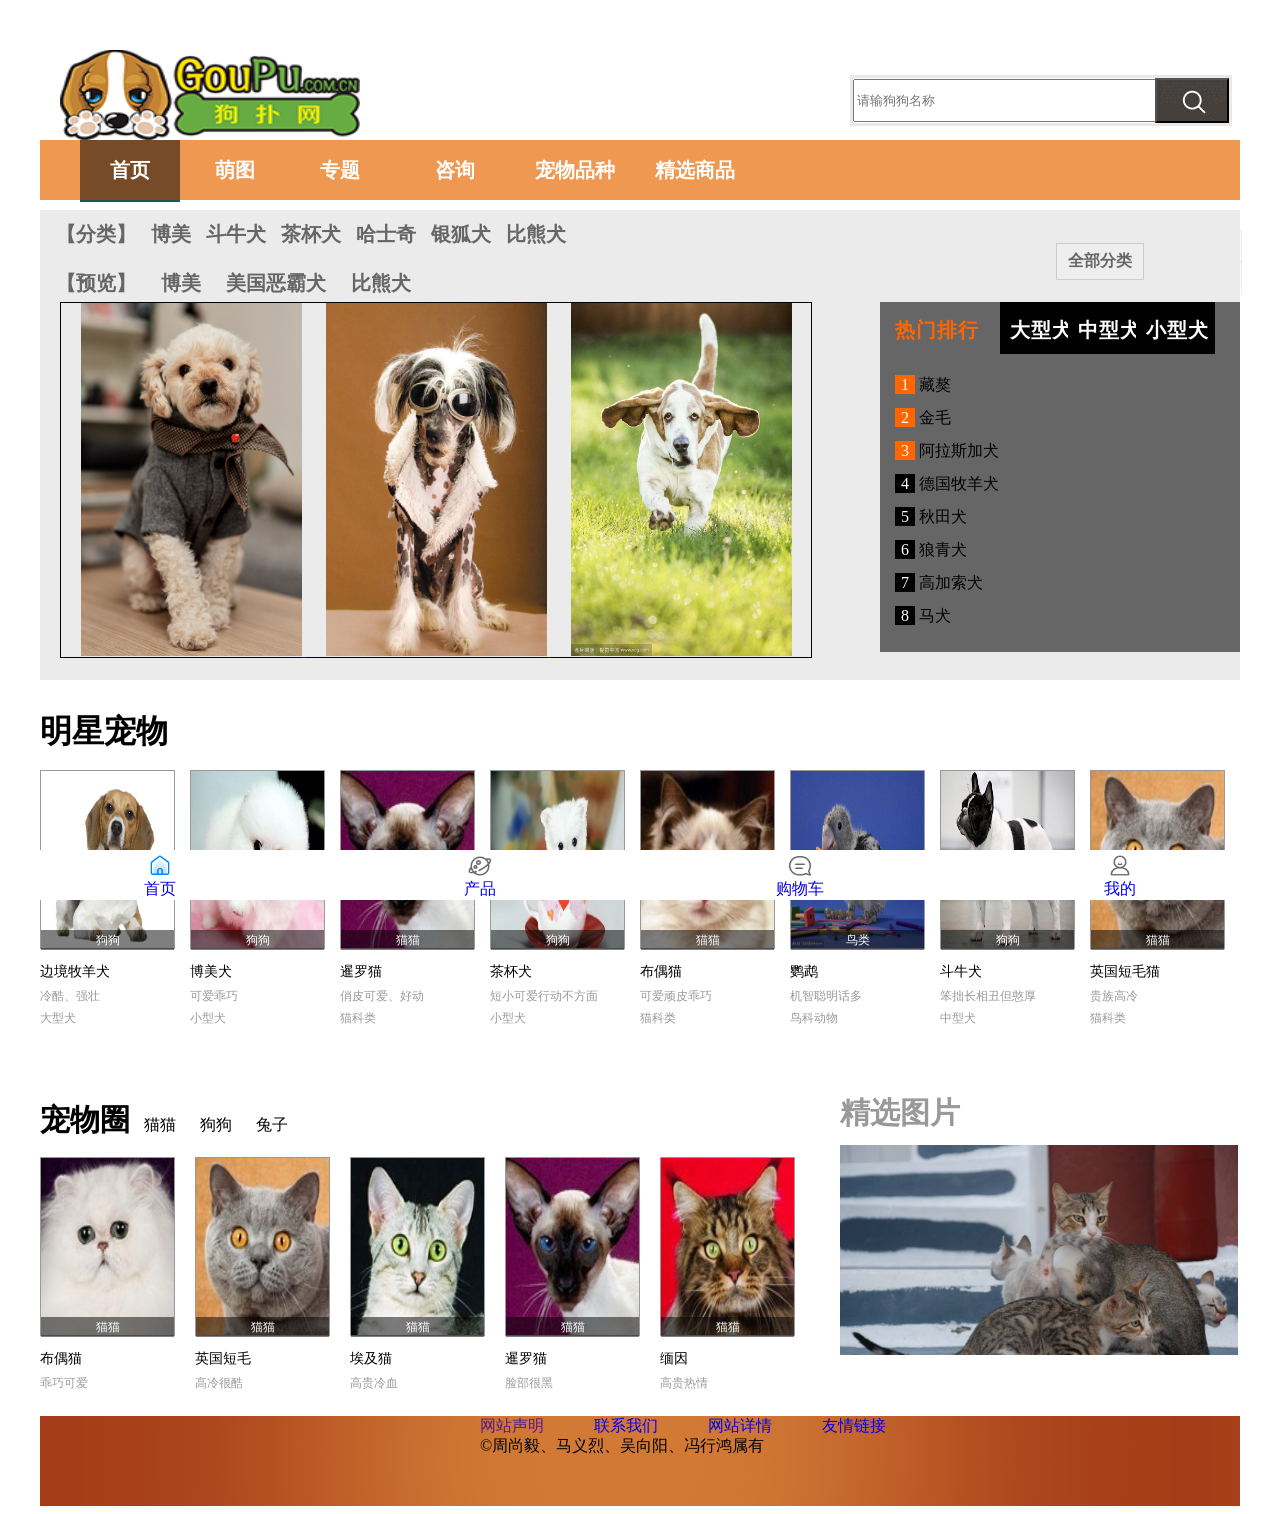
<file: index.html>
<!DOCTYPE html>
<html>
	<head>
		<meta charset="UTF-8">
		<meta name="viewport" content="width=device-width, initial-scale=1.0">
		<link rel="stylesheet" href="/css/index.css">
		<title>宠物网</title>
        <script type="text/javascript" src="/js/jquery-3.2.1.js" ></script>
		<script>
			$(document).ready(function(){
				$(".brick").find(".mask").hide();
				
				$(".brick").hover(function(){
					$(".brick").find(".mask").show();
					$(this).find(".mask").hide();
				},function(){
					$(".brick").find(".mask").hide();
				});
			});
			
			
			
			function showtab(n){
				var t1 = document.getElementById("tab1");
				var t2 = document.getElementById("tab2");
				var t3 = document.getElementById("tab3");
				var t4 = document.getElementById("tab4");
				var t5 = document.getElementById("tab5");
				var t6 = document.getElementById("tab6");
				
				
				
				var arrL = document.getElementsByTagName(".right span")
				var arrL = document.getElementsByTagName(".lianzaibiao span");
				
				
				t1.style.display = "none";
				t2.style.display = "none";
				t3.style.display = "none";
				t4.style.display = "none";
				t5.style.display = "none";
				t6.style.display = "none";
				
				
			
				
				
				if(n==1){
					t1.style.display = "block";	
					t4.style.display = "block";	
				} 
				if(n==2){
					t2.style.display = "block";	
					t4.style.display = "block";
				} 
				if(n==3){
					t3.style.display = "block";
					t4.style.display = "block";
				} 
				
				if(n==4){
					t4.style.display = "block";	
					t1.style.display = "block";
				} 
				if(n==5){
					t5.style.display = "block";	
					t1.style.display = "block";
				} 
				if(n==6){
					t6.style.display = "block";
					t1.style.display = "block";
				} 
				
			}
            $(function(){
				setInterval(function(){
					changeList("right");
				},2200);
			});
			var index = 0;  //当前显示图片的序号
			function changeList(x){
				if(!isNaN(x)){
					index = x;
				}else if(x=="left"){
					index --;
					if(index <0)
					    index = 2;
				}else if(x =="right"){
					index ++;
					if(index > 2)
					    index = 0;
				}
				var len = - index * 398 + "px";
				$(".slide").animate({
					marginLeft:len
				});
			}
			
			
			$(document).ready(function(){
			$(".one,.two").find(".mask").hide();
            $(function(){
				$(".one,.two").hover(function(){
					$(this).find(".mask").show();
				},function(){
					$(this).find(".mask").hide();
				});
			});

            });
                       
           
           $(document).ready(function(){
				$(".box form").on("click",function(){
					$(".box").show("#xialacaidan");
				});
			});
           
			var i="欢迎来到狗扑网"; 
			alert(i);
						
		</script>
	</head>
	<body> 
		<div class="box">
            <div class="container">
            	<img class="one" src="/img/06.png" width="300px" height="90px" alt="宠物网 Logo">       
                <form>
                <input class="pu" name="Text1" type="text" placeholder="请输狗狗名称"/>
                <input class="sou" name="Button1" type="button" value=" " />
                </form>
                <ul>
                    <li class="shou">首页</li>
                    <li><a href="#">萌图</a></li>
                    <li><a href="#">专题</a></li>
                    <li class="byl"><a href="#" >咨询</a></li>
                    <li class="byl"><a href="#"  target="_blank" >宠物品种</a></li>
                    <li class="byl"><a href="lists.html" >精选商品</a></li>
                </ul>
            </div>
            
            <div class="main">
                <ul class="a">
                	<li>【分类】</li>
                    <li>博美</li>
                    <li>斗牛犬</li>
                    <li>茶杯犬</li>
                    <li>哈士奇</li>
                    <li>银狐犬</li>
                    <li>比熊犬</li>
                
                    <li class="shen">
                    	<a href="#">全部分类</a>
                    </li>
                </ul>
                <ul class="b">
                	<li>【预览】</li> 
                	<li>
                		<a href="#">博美</a>
                	    <ul>
                	    	<li>
                	    		<img src="/img/01.jpg" width="220px" height="200px">
                	    		<h1>博美犬</h1>
                	    		<span>￥2200</span>
                	    	</li>
                	    </ul>
                	</li>
                	<li>
                		<a href="#">美国恶霸犬</a>
                	    <ul>
                	    	<li>
                	    		<img src="/img/02.jpg" width="220px" height="200px">
                	    		<h1>美国恶霸犬</h1>
                	    		<span>￥2000</span>
                	    	</li>
                	    </ul>
                	</li>
                	<li>
                		<a href="#">比熊犬</a>
                	    <ul>
                	    	<li>
                	    		<img src="/img/03.jpg" width="220px" height="200px">
                	    		<h1>比熊犬</h1>
                	    		<span>￥1500</span>
                	    	</li>
                	    </ul>
                	</li>
                </ul>
                <div class="zhezhao">
                	<a class="brick" href="#" id="b1">
                        <img src="/img/08.jpg" /> 
                        <div class="mask"></div>
                    </a>
                    <a class="brick" href="#" id="b1">
                        <img src="/img/12.jpg" /> 
                        <div class="mask"></div>
                    </a>
                    <a class="brick" href="#" id="b1">
                        <img src="/img/36.jpg" /> 
                        <div class="mask"></div>
                    </a>
                </div>
                <div class="right">
                    <p>热门排行 
                    	<span onmouseover="showtab(1)">大型犬</span>
                    	<span onmouseover="showtab(2)">中型犬 </span>
                        <span onmouseover="showtab(3)">小型犬</span>
                    </p>
                    <div id="tab1" class="content">
                    <ul>
                        <li><strong>1</strong> 藏獒</li>
                        <li><strong>2</strong> 金毛</li>
                        <li><strong>3</strong> 阿拉斯加犬</li>
                        <li><em>4</em> 德国牧羊犬</li>
                        <li><em>5</em> 秋田犬</li>
                        <li><em>6</em> 狼青犬</li>
                        <li><em>7</em> 高加索犬</li>
                        <li><em>8</em> 马犬</li>
                    </ul>
                    
                    </div>
                    <div id="tab2" class="content none">
                    <ul>
                        <li><strong>1</strong> 哈士奇</li>
                        <li><strong>2</strong> 拉布拉多</li>
                        <li><strong>3</strong> 边境牧羊犬</li>
                        <li><em>4</em> 法国斗牛犬</li>
                        <li><em>5</em> 萨摩耶</li>
                        <li><em>6</em> 比特犬</li>
                        <li><em>7</em> 柴犬</li>
                        <li><em>8</em> 可卡犬</li>
                    </ul>
                    
                    </div>
                    <div id="tab3" class="content none">
                    <ul>
                        <li><strong>1</strong> 泰迪犬</li>
                        <li><strong>2</strong> 茶杯犬</li>
                        <li><strong>3</strong> 贵宾犬</li>
                        <li><em>4</em> 博美犬</li>
                        <li><em>5</em> 比熊犬</li>
                        <li><em>6</em> 吉娃娃</li>
                        <li><em>7</em> 蝴蝶犬</li>
                        <li><em>8</em> 柯基犬</li>
                    </ul>
                    </div>
                </div>
            </div>
            
           
            <div class="mxcw">
                <h1>明星宠物</h1>
                <div class="slide1">
                  <div class="list1">
                <ul>
                	<li>
                		<img src="/img/07.jpg" width="133px" height="177px"/>
                		<p class="dingwei">狗狗</p>
                		<p class="timu">边境牧羊犬</p>
                		<p>冷酷、强壮</p>
                		<p>大型犬</p>
                	</li>
                	<li> 
                		<img src="/img/01.jpg" width="133px" height="177px"/>
                		<p class="dingwei">狗狗</p>
                		<p class="timu">博美犬</p>
                		<p>可爱乖巧</p>
                		<p>小型犬</p>
                	</li>
                	<li>
                		<img src="/img/13.jpg" width="133px" height="177px"/>
                		<p class="dingwei">猫猫</p>
                		<p class="timu">暹罗猫</p>
                		<p>俏皮可爱、好动</p>
                		<p>猫科类</p>
                	</li>
                	<li>
                		<img src="/img/05.jpg" width="133px" height="177px"/>
                		<p class="dingwei">狗狗</p>
                		<p class="timu">茶杯犬</p>
                		<p>短小可爱行动不方面</p>
                		<p>小型犬</p>
                	</li>
                	<li>
                		<img src="/img/14.jpg" width="133px" height="177px"/>
                		<p class="dingwei">猫猫</p>
                	    <p class="timu">布偶猫</p>
                		<p>可爱顽皮乖巧</p>
                		<p>猫科类</p>
                	</li>
                	<li>
                		<img src="/img/11.jpg" width="133px" height="177px"/>
                		<p class="dingwei">鸟类</p>
                		<p class="timu">鹦鹉</p>
                		<p>机智聪明话多</p>
                		<p>鸟科动物</p>
                	</li>
                	<li>
                		<img src="/img/04.jpg" width="133px" height="177px"/>
                		<p class="dingwei">狗狗</p>
                		<p class="timu">斗牛犬</p>
                		<p>笨拙长相丑但憨厚</p>
                		<p>中型犬</p>
                	</li>
                	<li>
                		<img src="/img/15.jpg" width="133px" height="177px"/>
                		<p class="dingwei">猫猫</p>
                		<p class="timu">英国短毛猫</p>
                		<p>贵族高冷</p>
                		<p>猫科类</p>
                	</li>
                </ul>
                </div>             
                </div>  
            </div>
            
            
            
                <div class="cwq">
            	    <div class="up">
            	        <strong>宠物圈</strong>
            	        <span onmouseover="showtab(4)">猫猫</span>
            	        <span onmouseover="showtab(5)">狗狗</span>
            	        <span onmouseover="showtab(6)">兔子</span>
            	       
            	        
            	    </div>
            	    <div id="tab4" class="content">
            	    <ul>
            		    <li>
                		    <img src="/img/16.jpg" width="133px" height="177px"/>
                		    <p class="dingwei">猫猫</p>
                		    <p class="timu">布偶猫</p>
                		    <p>乖巧可爱</p>                		    
                	    </li>
                	    <li>
                		    <img src="/img/15.jpg" width="133px" height="177px"/>
                		    <p class="dingwei">猫猫</p>
                		    <p class="timu">英国短毛</p>
                		    <p>高冷很酷</p>               		    
                	    </li>
                	    <li>
                		    <img src="/img/17.jpg" width="133px" height="177px"/>
                		    <p class="dingwei">猫猫</p>
                		    <p class="timu">埃及猫</p>
                		    <p>高贵冷血</p>
                        </li>
                    	<li>
                		    <img src="/img/13.jpg" width="133px" height="177px"/>
                		    <p class="dingwei">猫猫</p>
                		    <p class="timu">暹罗猫</p>
                		    <p>脸部很黑</p>    
                	    </li>
                	    <li>
                		    <img src="/img/18.jpg" width="133px" height="177px"/>
                		    <p class="dingwei">猫猫</p>
                	        <p class="timu">缅因</p>
                		    <p>高贵热情</p>
                	    </li>
                    </ul>
                   </div>
                   <div id="tab5" class="content none">
            	    <ul>
            		    <li>
                		    <img src="/img/19.jpg" width="133px" height="177px"/>
                		    <p class="dingwei">狗狗</p>
                		    <p class="timu">哈士奇</p>
                		    <p>外表很酷但很傻</p>
                	    </li>
                	    <li>
                		    <img src="/img/20.jpg" width="133px" height="177px"/>
                		    <p class="dingwei">狗狗</p>
                		    <p class="timu">藏獒</p>
                		    <p>强壮凶猛</p>
                	    </li>
                	    <li>
                		    <img src="/img/21.jpg" width="133px" height="177px"/>
                		    <p class="dingwei">狗狗</p>
                		    <p class="timu">贵宾犬</p>
                		    <p>短小精悍</p>
                	    </li>
                	    <li>
                		    <img src="/img/22.jpg" width="133px" height="177px"/>
                		    <p class="dingwei">狗狗</p>
                		    <p class="timu">松狮犬</p>
                		    <p>毛很多</p>
                	    </li>
                	    <li>
                		    <img src="/img/23.jpg" width="133px" height="177px"/>
                		    <p class="dingwei">狗狗</p>
                	        <p class="timu">秋田犬</p>
                		    <p>可爱好玩</p>
                	    </li>
                    </ul>
                   </div>
                   <div id="tab6" class="content none">
            	    <ul>
            		    <li>
                		   <img src="/img/24.jpg" width="133px" height="177px"/>
                		    <p class="dingwei">兔子</p>
                		    <p class="timu">荷兰侏儒兔</p>
                		    <p>可爱</p>     
                	        </li>
                	        <li>
                		        <img src="/img/25.jpg" width="133px" height="177px"/>
                		        <p class="dingwei">兔子</p>
                		        <p class="timu">迷你垂耳兔</p>
                		        <p>耳朵很大</p>
                	        </li>
                	        <li>
                		        <img src="/img/26.jpg" width="133px" height="177px"/>
                		        <p class="dingwei">兔子</p>
                	            <p class="timu">荷兰垂耳兔</p>
                		        <p>耳朵很大</p>
                	        </li>
                    	<li>
                		        <img src="/img/27.jpg" width="133px" height="177px"/>
                		        <p class="dingwei">兔子</p>
                		        <p class="timu">荷兰兔</p>
                		        <p>来自荷兰</p>
                	        </li>
                	        <li>
                		        <img src="/img/28.jpg" width="133px" height="177px"/>
                		        <p class="dingwei">兔子</p>
                	            <p class="timu">巨型安哥拉兔</p>
                		        <p>很大一只</p>
                	        </li>
                    </ul>
                   </div>
                   
                   
                <div class="jxtp">
                	<p><strong>精选图片</strong></P>
                	<div class="flow">
                	    <div class="slide">
                		    <div class="list">
                	            <p><img src="/img/32.jpg" width="398px" height="266px"/></p>
                	        </div>
                	        <div class="list">
                	            <p><img src="/img/33.jpg" width="398px" height="266px"/></p>
                	        </div>
                	        <div class="list">
                	            <p><img src="/img/34.jpg" width="398px" height="266px"/></p>
                	        </div>
                	    </div>
                	</div>
                </div>
            </div>
           
            <div id="footer">   
            <ul>    
            <li> <a href="">网站声明</a></li>    
            <li><a href="#">联系我们</a></li>    
            <li><a href="#">网站详情</a></li>    
            <li><a href="#">友情链接</a></li>  <br>
			<li>©周尚毅、马义烈、吴向阳、冯行鸿属有</li>  
            </ul>    
            <br/>    
               
            </div> 
			<section class="tabbar-box">
				<a href="#">
					<span></span>
					<span>首页</span>
				</a>
				<a href="#">
					<span></span>
					<span>产品</span>
				</a>
				<a id="linkcart" href="JavaScript:;">
					<span></span>
					<span>购物车</span>
				</a>
				<a id="usercenter" href="JavaScript:;">
					<span></span>
					<span>我的</span>
				</a>
			</section>
		
	</body>
</html>
</file>
<file: css/index.css>
.box {
	            width: 1200px;
	            margin: auto;
	            position: relative;
                max-width: 1200px;
                 min-width: 1200px;
            }
            .main .right ul {
	            float: left;
	            list-style-type: none;
            }
            .main .right ul li em {
	            font-style: normal;
	            padding:1px 6px; 
	            background-color: #000;
	            color: #FFF;
            }
            .main .right { 
	            float: left;
	            width: 360px;
	            height: 350px;
	            background-color: #666;
	            margin-top: 8px;
	            float:right;
            }
			.none{
				display:none ;
		    }
            .main .right ul li {
	            margin-left: -25px;
	            margin-bottom: 12px;
            	margin-top: 5px;
            }
            .main .right ul li:hover{
            	color: #fff;
            }
            .main .right .k em{
            	font-size: 15px;
            	padding: 2px;
            }
            .main .right p {
	            font-size: 20px;
	            color: #F60;
	            font-weight: bold;
	            margin: 0;
	            margin-left: 15px;
            }
            .main .right span {
	            background-color: #000;
	            color: #FFF;
	            font-weight: bold;
	            padding:15px 6px 10px 10px;
	            display: inline-block;
	            margin-right: -32px;
	            margin-left: 15px;
            }
            .main .right span:hover{
            	color: #FF6600;
            }
            .main .zhezhao{
            	width:750px;
            	height:354px;
            	border: 1px solid #000;
            	margin-top:8px;
            	margin-right: 30px;
            	margin-left: 20px;
            	position: absolute;
            	float: left;
            }
            .main .zhezhao img{
	            margin-left: 20px;
            }
			.main .zhezhao #b1{
				width:221px;
				height:353px;
				position: relative;
				top:0;
				left:0;
			}
			.main .zhezhao #b1 img{
				width:221px;
				height:353px;
			}
			.main .zhezhao #b1 .mask{
				width:221px;
				height:355px;
				position:absolute;
				top:-340px;
				left:20px;
				background: rgba(0,0,0,0.6);
				z-index: 100;
			}
			.main .zhezhao #b2{
				width:222px;
				height:353px;
				position: absolute;
				top:0;
				left:261px;
			}
			.main .zhezhao #b2 img{
				width:222px;
				height:353px;
			}
			.main .zhezhao #b2 .mask{
				width:222px;
				height:353px;
				position:absolute;
				top:0;
				left:0;
				background: rgba(0,0,0,0.6);
				z-index: 100;
			}
			.main .zhezhao #b3{
				width:259px;
				height:354px;
				position: absolute;
				top:0;
				left:503px;
			}
			.main .zhezhao #b3 img{
				width:259px;
				height:354px;
			}
			.main .zhezhao #b3 .mask{
				width:259px;
				height:354px;
				position:absolute;
				top:0;
				left:0;
				background: rgba(0,0,0,0.6);
				z-index: 100;
			}
            .main {
            	width:1200px;
	            height: 450px;
	            background-color: #EBEBEB;
	            padding-top: 20px;
	            
            }
            .main .a{
            	list-style: none;
            	margin: 0;
            	padding: 0;
                width:1200px;
                height:30px;
                border: 1px solid #EBEBEB;
            }
            .main .a li{
            	float: left;
            	margin-left: 15px;
            	font-size: 20px; 
            	color: #666;   
            	font-weight: bold;
            	margin-top:-10px;	
            }
            .main .b li:hover{
            	color: #FF6600;
            }
            .main .a li:hover{
            	color: #FF6600;
            }
             .main .b{
             	list-style: none;
            	margin: 0;
            	padding: 0;
            	width:1200px;
                height:30px;
                border: 1px solid #EBEBEB;
            }
            .main .b li{           	
            	float: left;
            	margin-left: 15px;
            	margin-right: 10px;
            	font-size:20px; 
            	color: #666; 
            	font-weight: bold; 
            	margin-top:-10px; 
            }
             .main .b li a{
            	text-decoration: none;
            	color: #666; 
            }
             .main .b li a:hover{
            	color: #FF6600;
            }
            .b > li > ul{
				display: none;
				position: absolute;
				z-index: 999;
				list-style: none;
				margin-top:20px;
				margin-left: -10px;
			}
			.b > li:hover ul{
				display: block;
			}
			.b > li > ul > li{
				width:220px;
				height:260px;
				background: #fff;
				padding: 10px;
			}
			.b h1{
				font-size: 18px;
				font-weight:800;
			}
			.b span{
				font-size: 20px;
				font-weight: bold;
				color: #000;
				float: right;
				margin-top: -31px;
			}
			.b h3{
				font-size:13px;
				color:#000;
				font-weight: normal;
			}
            .main .a .shen a{
            	text-decoration: none;
            	color: #666;
            	margin-top: 5px;
            	margin-left:1000px;
            	font-size: 16px;
                display:inline-block;
                border: 1px solid #ccc;
                padding:7px 11px;
                background:#EEEEEE;
            }
            .main .a .shen a:hover{
            	color: #fff;
            	background:#EF9851;
            	border: 1px solid #fff;
            }
            .one{
            	float: left;
            }
            .two{
            	float: right;
            }
            
            .container {
	            height: 170px;
	            position: relative;
	            margin-top: 40px;
            }
            .container .one{
            	margin-top:10px;
            	margin-left:20px;
            	margin-right: 10px;
            	z-index: 10px;
            	
            }
            .container img{
            	margin-top: 10px;
            }
            .container .pu{
            	width:300px;
            	height:37px;           	
            }
 
            .container .sou{
            	height:45px;
            	width:74px;
            	background-image: url(../img/55.jpg);
            	margin-left: -10px;      	
            }
            .container .sou:hover{
            	background-image: url(../img/56.jpg);
            }
            .main p {
	            font-size: 14px;
	            letter-spacing: 1px;
            }
            .container ul {
            	margin-top:-0px;
	            list-style-type: none;
	            background-color: #EF9851;
	            width: 1160px;
	            height: 60px;
	            float:left;
	           
            }
            .container ul li {
	            color: #FFF;
	            font-size: 20px;
	            font-weight: bolder;
	            float: left;
	            line-height: 60px;
	            margin-right: 5px;
	            width:100px;
	            text-align: center;
            }
            .container .byl{
            	margin-left: 10px;
            	margin-right: 10px;
            }
            .container .shou{
            	border-bottom: 2px solid #255;
            	background: rgba(0,0,0,0.5);
            }
            .container ul li:hover{
            	background: rgba(0,0,0,0.5);
            }
            
            .container li a{
            	text-decoration: none;
            	color: #fff;
            }

            .container form {
	            float: right;
	            border: 3px solid #ece8e6;
	            margin-top: 35px;
	            margin-right:8px;
	            margin-bottom: 5px;
            }
            
            .main .right ul li strong {
	            font-weight: normal;
	            padding:1px 6px;
	            background-color: #F60;
	            color: #FFF;
            }
           
            .mxcw{
            	width:1200px;
            	height:400px;
            	margin-top: 20px;
            	overflow: hidden;
            	position: relative;
            }
            .slide1{
				width:3600px;
				height:400px;
				
			}
			.list1{
				width:1200px;
				height:400px;
				float: left;
			}
            .mxcw h1{
            	margin: 0;
            	padding: 0;
            	margin-top: 10px;
            }
            .mxcw ul{
            	list-style: none;
            	padding: 0;
            	
            }
            .mxcw ul li{
            	float: left;
            	margin-right: 15px;
            	font-size: 12px;
            }
            .mxcw img{
            	position: relative;
            	border: 1px solid #999;
            }
             .mxcw img:hover{
            	border: 1px solid #FF6600;
            }
            .mxcw .dingwei{
            	position: absolute;
				width:133px;
				height:20px;
				line-height: 20px;
				text-align: center;
				background:rgba(0,0,0,0.5);
				color: #fff;
				margin-top:-23px;
				margin-left: 1px;
            }
            .mxcw .timu{
            	font-size: 14px;
            	color: #000;
            }
            .mxcw p{
            	color: #999;
            	line-height: 10px;
            }
         
            .cwq{
            	width:1200px;
            	height:300px;
            }
            .cwq ul{
            	list-style: none;
                margin-left:-40px;
            }
            .cwq ul li{
            	float: left;
            	font-size: 12px;
            	margin-right: 20px;
            }
            .cwq li img{
            	border: 1px solid #999;
            	position: relative;
            }
            .cwq li img:hover{
            	border: 1px solid #FF6600;               
            }
            .cwq .dingwei{
            	position: absolute;
				width:133px;
				height:20px;
				line-height: 20px;
				text-align: center;
				background:rgba(0,0,0,0.5);
				color: #fff;
				margin-top:-23px;
				margin-left: 1px;
            }
            .cwq .timu{
            	font-size: 14px;
            	color: #000;
            }
            .cwq p{
            	color: #999;
            	line-height: 10px;
            }
            .cwq .up{
            	clear: both;	
            }
            .cwq .up strong{
            	font-size: 30px;
            }
            
            .cwq .up span{
            	
            	display: inline-block; 
            	padding:5px 10px; 
            }
            .cwq .up span:hover{
            	color: #fff;
            	background: #FF6600;
            }
            .jxtp{
            	float: right;
                width:400px;
                margin-top: -65px;
                margin-bottom: 50px;
            }
            .jxtp strong{
            	font-size: 30px;
            }
          
           
            .flow{
            	width:398px;
            	height:226px;
            	overflow: hidden;
            	margin-top: -10px;
            	float:left;
            }
            .slide{
				width:1194px;
				height:226px;
	
				
			}
			.list{
				width:398px;
				height:226px;
				float:left;
			}
         
			.mask h4,.mask p{
				margin: 0;
				padding: 0;
				font-size: 14px;
				color: #fff;
				margin-left: 20px;
				margin-top: 10px;
			}
            #footer {
            	width:1200px; 
            	 height:90px;text-align:center;
            	 line-height:20px;
                 background-image:url(../img/foot.png);
            	 background-repeat:repeat-x;
            	}	
            #footer a{
                overflow: hidden;
                text-decoration:none; 
            }    
            #footer a:link {
            	text-decoration:none;
            }	
            #footer a:hover { 
            	text-decoration:none;
            	} 	
            #footer a:visited {

	            text-decoration:none;
	           }	
            #footer ul {
                overflow: hidden;
            	margin-left:350px;
            	} 
            #footer li {
                overflow: hidden;
            	margin-left:50px; 
            	 float:left;} 
			.tabbar-box{
				position: fixed;
				left: 50%;
				bottom:0;
				transform:translateX(-50%);
				width:100%;
					
				height: 50px;
				display: flex;
				background:#fff;
			}
			.tabbar-box>a{
				flex:1;
				display: flex;
				flex-direction:column;
				align-items:center;
                text-decoration:none;
			}
			.tabbar-box>a>span:nth-child(1){
				width: 32px;
				height: 32px;
				background-image: url(../img/tabbar.png);
				background-repeat: no-repeat;
				background-size: 32px auto;
				background-position: 0px 0px;
			}
			.tabbar-box>a:nth-child(2)>span:nth-child(1){
				background-position: 0px -32px;
			}
			.tabbar-box>a:nth-child(3)>span:nth-child(1){
				background-position: 0px -64px;
			}
			.tabbar-box>a:nth-child(4)>span:nth-child(1){
				background-position: 0px -96px;
			}
</file>
